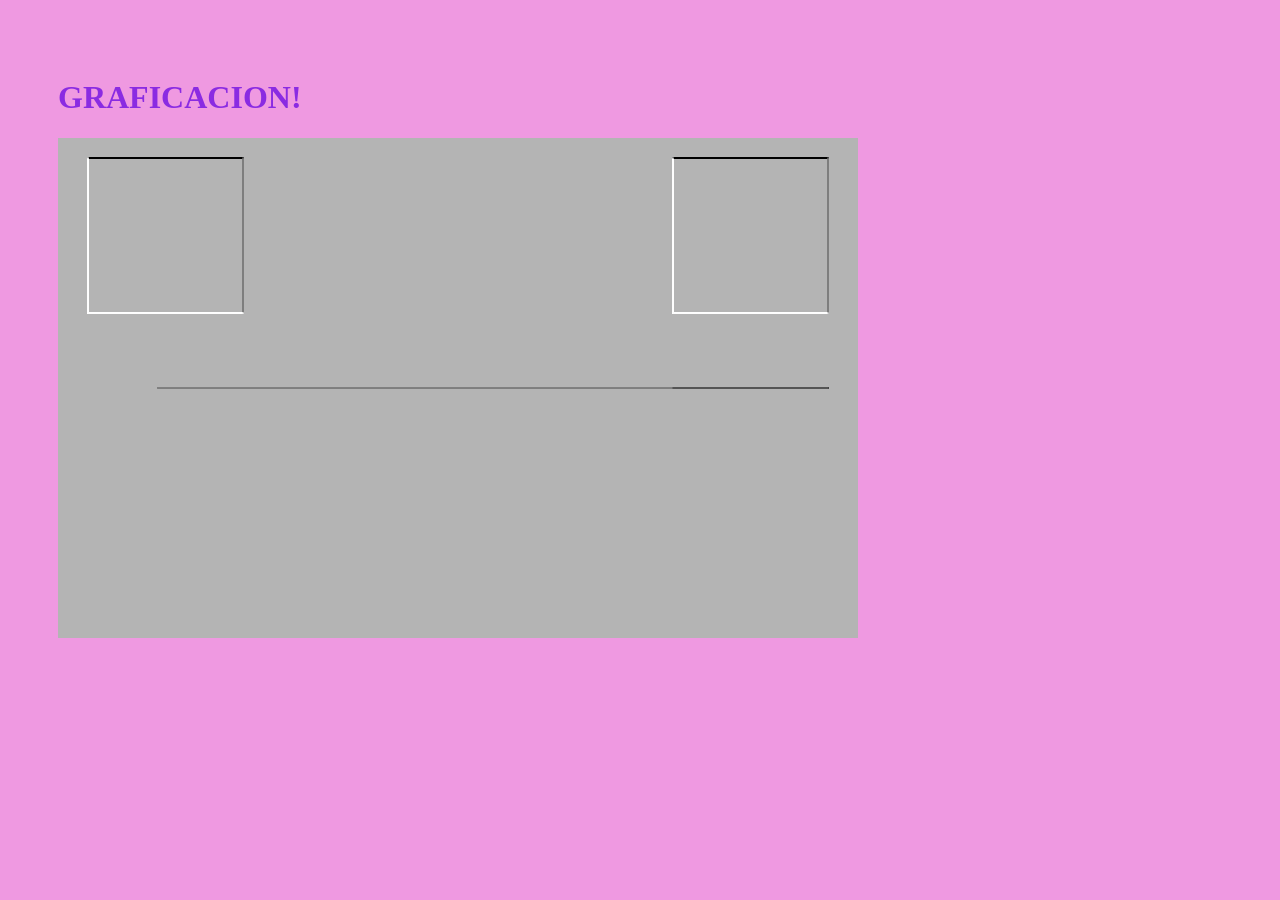
<file: index.html>
<!DOCTYPE html>
<html lang="en">
<head>
    <meta charset="UTF-8">
    <meta name="viewport" content="width=device-width, initial-scale=1.0">
    <title >Document</title>
    <link rel="stylesheet" href="css/style.css">
   
 
</head>
<body>
    <h1>GRAFICACION!</h1>
   
    <script src="js/main.js"></script>
    <script src="libs/p5.min.js"></script>
    <script src="js/sketch.js"></script>
 
</body>
</html>
</file>
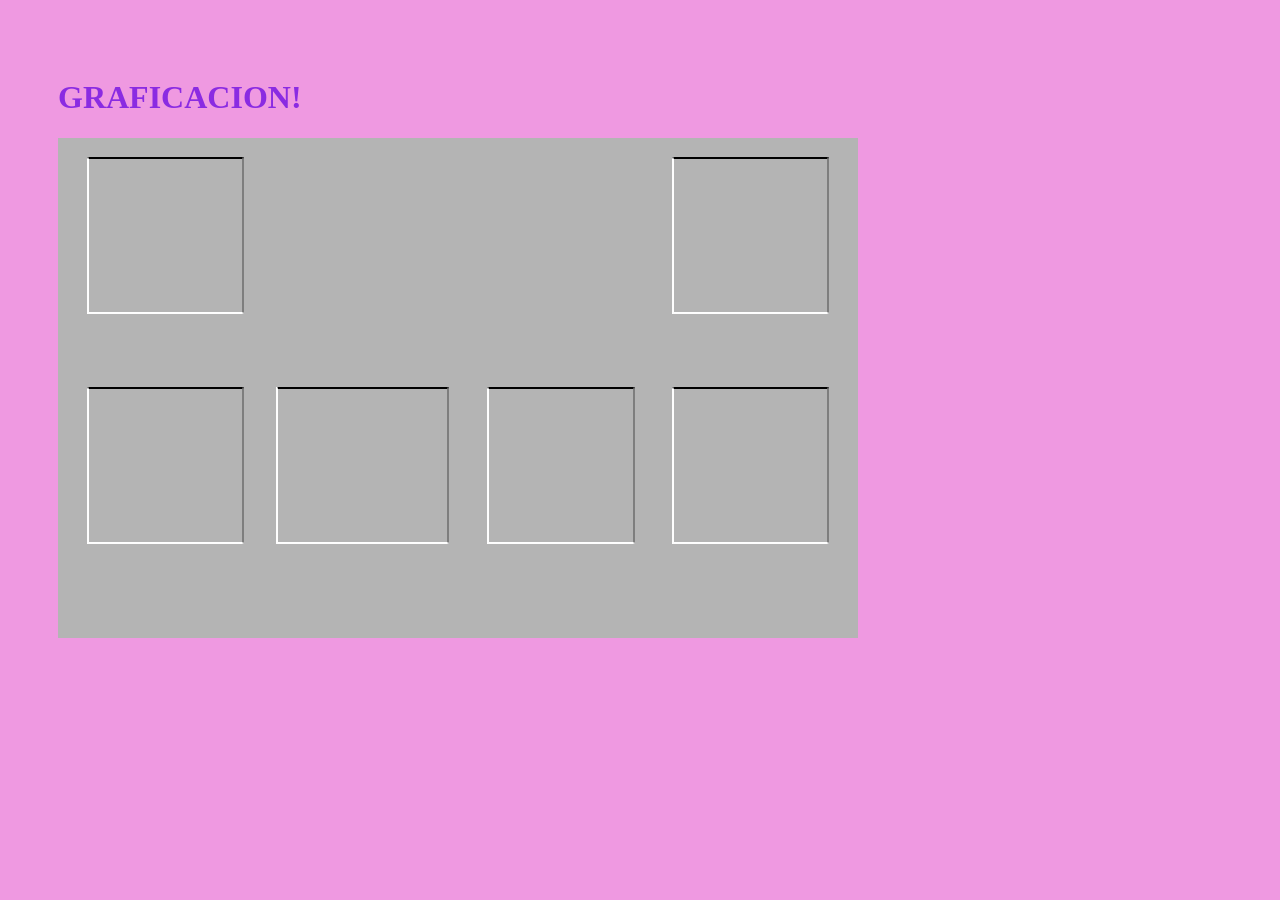
<file: 01lineas/index.html>
<!DOCTYPE html>
<html lang="en">
<head>
    <meta charset="UTF-8">
    <meta name="viewport" content="width=device-width, initial-scale=1.0">
    <title >Document</title>
    <link rel="stylesheet" href="style.css">
   
 
</head>
<body>
    
    <h1>GRAFICACION!</h1>
   
    <script src="main.js"></script>
    <script src="../libs/p5.min.js"></script>
    <script src="sketch.js"></script>
 
</body>
</html>
</file>
<file: css/style.css>
body{
    font-family: 'Times New Roman', Times, serif;
    color: blueviolet;
    background-color: rgb(239, 153, 225);
    padding: 50px;
 
}
</file>
<file: 01lineas/style.css>
body{
    font-family: 'Times New Roman', Times, serif;
    color: blueviolet;
    background-color: rgb(239, 153, 225);
    padding: 50px;
 
}
</file>
